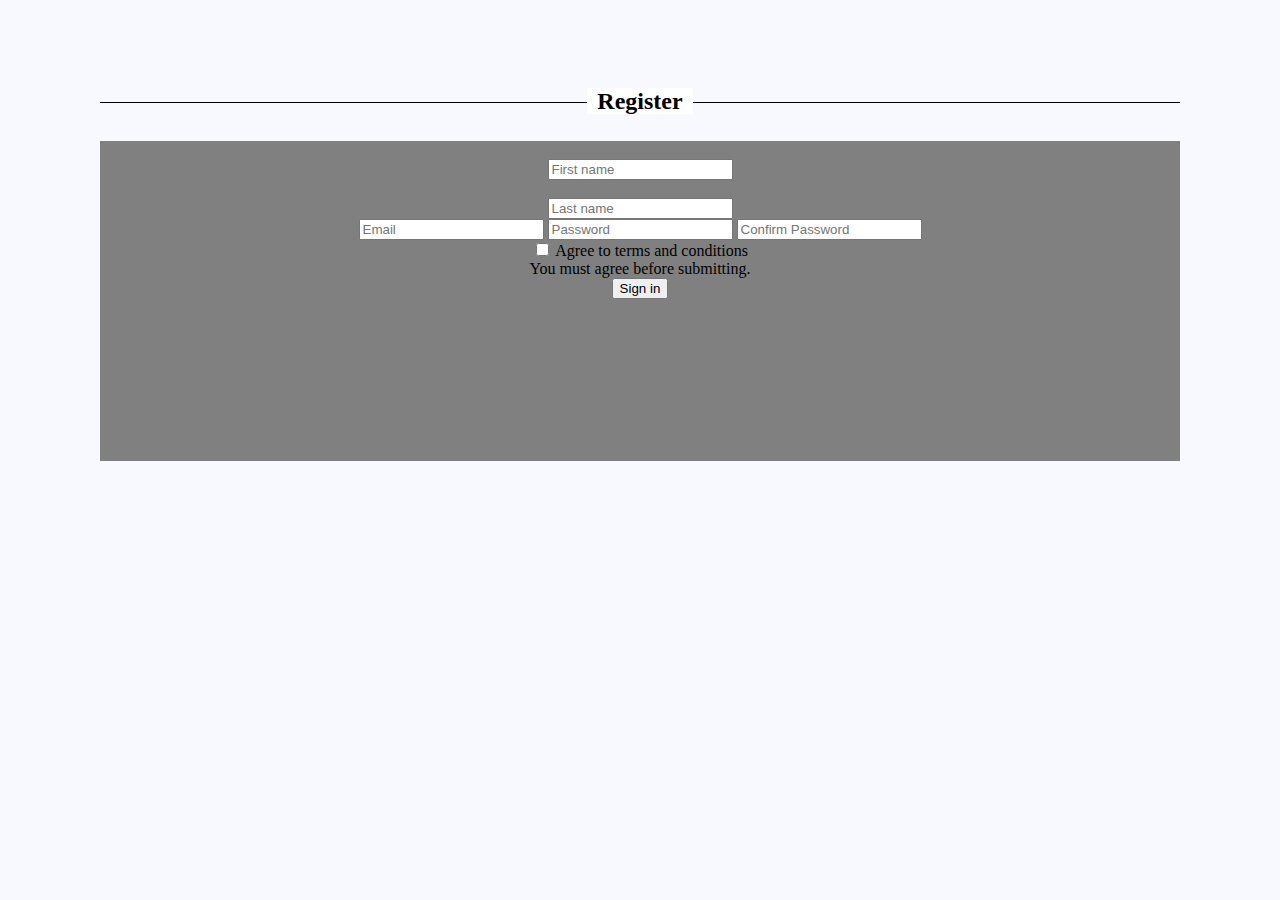
<file: form.html>
<!DOCTYPE html>
<html lang="en">
<head>
    <meta charset="UTF-8">
    <meta name="viewport" content="width=device-width, initial-scale=1.0">
    <title>Registration form</title>
    <link rel="stylesheet" href="https://stackpath.bootstrapcdn.com/bootstrap/4.5.0/css/bootstrap.min.css" integrity="sha384-9aIt2nRpC12Uk9gS9baDl411NQApFmC26EwAOH8WgZl5MYYxFfc+NcPb1dKGj7Sk" crossorigin="anonymous">
    <link rel="stylesheet" href="form.css">
    <script>
        function validateForm() {
         var x = document.forms["myForm"]["fname"].value;
         if (x == "") {
         alert("Name must be filled out");
         return false;
         }
        }
    </script>
</head>
<body>
    <div class="form-group">
    <h2><span>Register</span></h2> <br>
    <form name="myForm" action="" onsubmit="return validateForm()" method="post">
        <div class="row">
          <div class="col"> <br>
            <input type="text" class="form-control" placeholder="First name" name="fname" required>
          </div>
          <div class="col"> <br>
            <input type="text" class="form-control" placeholder="Last name" required>
          </div>
        </div> <!--end of name-->

            
              <label for="formGroupExampleInput"></label>
              <input type="text" class="form-control" id="formGroupExampleInput" placeholder="Email" required>
            
            
              <label for="formGroupExampleInput2"></label>
              <input type="text" class="form-control" id="formGroupExampleInput2" placeholder="Password" required>

              <label for="formGroupExampleInput2"></label>
              <input type="text" class="form-control" id="formGroupExampleInput2" placeholder="Confirm Password" required>

            <div class="form-check">
              <input class="form-check-input" type="checkbox" value="" id="invalidCheck" required>
              <label class="form-check-label" for="invalidCheck">
                Agree to terms and conditions
              </label>
              <div class="invalid-feedback">
                You must agree before submitting.
              </div>
              
            </div>
            <button type="submit" class="btn btn-primary">Sign in</button>
            </div>
      </form>
</body>
</html>
</file>
<file: form.css>
body {
    margin-top:100px;
    padding:0px;
    text-align:center;
    margin-left: 100px;
    margin-right: 100px;
    background-color: ghostwhite;
}
h2 {
    width: 100%;
    text-align: center;
    border-bottom: 1px solid #000;
    line-height: 0.1em;
    margin: 10px 0 20px;
}
h2 span {
    background: #fff;
    padding: 0 10px;
}
form{
    background-color: gray;
    height: 320px;
}
</file>
